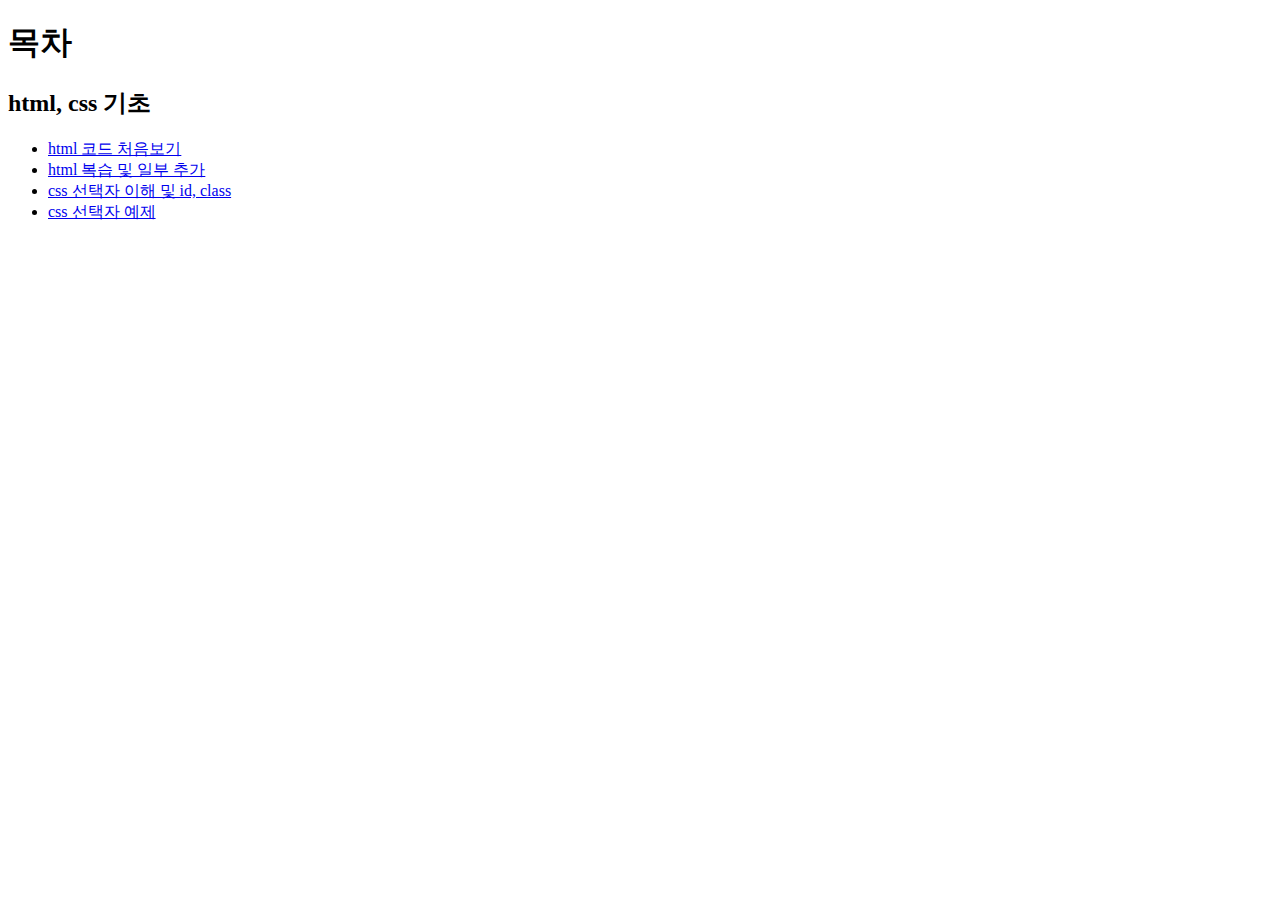
<file: code/step_001/index.html>
<!DOCTYPE html>
<html lang="ko-KR">
<head>
  <meta charset="UTF-8">
  <meta http-equiv="X-UA-Compatible" content="IE=edge">
  <meta name="viewport" content="width=device-width, initial-scale=1.0">
  <title>Document</title>

</head>
<body>
  <script>
    // js
    window.location = './html/a_content.html';
  </script>
</body>
</html>
</file>
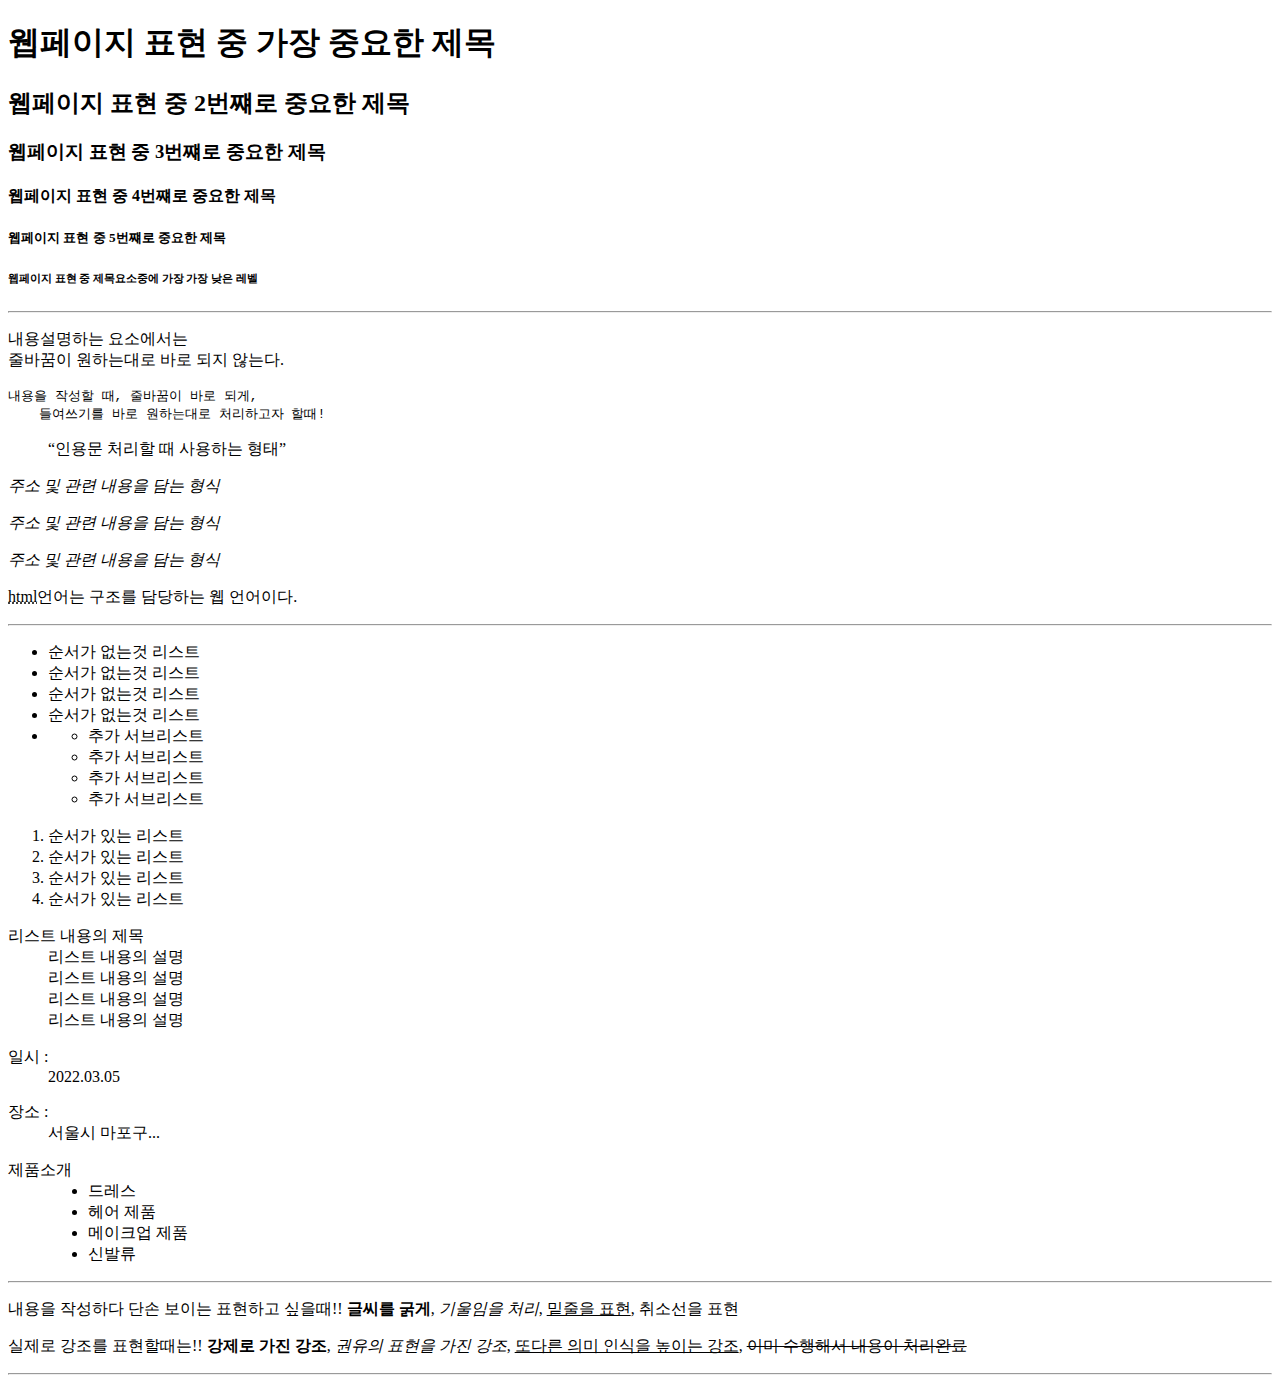
<file: code/step_001/baseCode.html>
<!DOCTYPE html>
<!-- baseCode.html  -->
<html lang="ko-KR">
<head>
  <meta charset="UTF-8">
  <meta http-equiv="X-UA-Compatible" content="IE=edge">
  <meta name="viewport" content="width=s, initial-scale=1.0">
  <title>Document</title>
</head>
<body>
  <h1>웹페이지 표현 중 가장 중요한 제목</h1>
  <h2>웹페이지 표현 중 2번쨰로 중요한 제목</h2>
  <h3>웹페이지 표현 중 3번쨰로 중요한 제목</h3>
  <h4>웹페이지 표현 중 4번쨰로 중요한 제목</h4>
  <h5>웹페이지 표현 중 5번쨰로 중요한 제목</h5>
  <h6>웹페이지 표현 중 제목요소중에 가장 가장 낮은 레벨</h6>

  <hr />

  <p>내용설명하는 요소에서는<br />
    줄바꿈이 원하는대로 바로 되지 않는다.</p>
  <pre>내용을 작성할 때, 줄바꿈이 바로 되게,
    들여쓰기를 바로 원하는대로 처리하고자 할때!</pre>
    <!-- 쓰는거 비추천 -->
    <blockquote>
      <q>인용문 처리할 때 사용하는 형태</q>
    </blockquote>
    <address>
      <p>주소 및 관련 내용을 담는 형식</p>
      <p>주소 및 관련 내용을 담는 형식</p>
      <p>주소 및 관련 내용을 담는 형식</p>
    </address>
    <p><abbr title="hyper text markup language">html</abbr>언어는 구조를 담당하는 웹 언어이다.</p>
    <hr />
    
    <!-- 목록을 표현 -->
    <!-- 순서가 없는것 -->
      <ul>
        <li>순서가 없는것 리스트</li>
        <li>순서가 없는것 리스트</li>
        <li>순서가 없는것 리스트</li>
        <li>순서가 없는것 리스트</li>
      <li>
      <ul>
        <li>추가 서브리스트</li>
        <li>추가 서브리스트</li>
        <li>추가 서브리스트</li>
        <li>추가 서브리스트</li>
      </li>
    </ul>
  </ul>

    <!-- ul자식은 무조건 li만 가능 -->
    
    <!-- 순서가 있는것 -->
      <ol>
        <li>순서가 있는 리스트</li>
        <li>순서가 있는 리스트</li>
        <li>순서가 있는 리스트</li>
        <li>순서가 있는 리스트</li>
      </ol>
    <!-- 제목과 내용이 존재하는것 -->
    <dl>
      <dt>리스트 내용의 제목</dt>
      <dd>리스트 내용의 설명</dd>
      <dd>리스트 내용의 설명</dd>
      <dd>리스트 내용의 설명</dd>
      <dd>리스트 내용의 설명</dd>
    </dl>
    <dl>
      <dt>일시 :</dt>
      <dd>2022.03.05</dd>
    </dl>
    <dl>
      <dt>장소 :</dt>
      <dd>서울시 마포구...</dd>
    </dl>
    <dl>
      <dt>제품소개</dt>
      <dd>
        <ul>
          <li>드레스</li>
          <li>헤어 제품</li>
          <li>메이크업 제품</li>
          <li>신발류</li>
        </ul>
      </dd>
    </dl>
    <!-- 많이 쓰니까 외우기-->
    <hr />
    <p>
      내용을 작성하다 단손 보이는 표현하고 싶을때!!
      <b>글씨를 굵게</b>,
      <i>기울임을 처리</i>,
      <u>밑줄을 표현</u>,
      취소선을 표현
    </p>
    <p>
      실제로 강조를 표현할때는!!
      <strong>강제로 가진 강조</strong>,
      <em>권유의 표현을 가진 강조</em>,
      <ins>또다른 의미 인식을 높이는 강조</ins>,
      <del>이미 수행해서 내용이 처리완료</del>
    </p>

    <!-- <a href="" traget="" title=""></a>
    <img src="" alt="">
    <div></div>
    <span></span>
  -->

    <hr />

    <!-- 
      ** html에서 보여주는 타입
      1. Block -> 요소의 내용을 작성하면 그 기준으로 줄바꿈이되는 형태 -> 가로/세로의 크기를 가지는 형태
      2. Inline -> 요소를 여러개 작성해도 줄바꿈이 되지 않는 형태 -> 가로/세로의 크기를 가질수 없다.

      - block요소에는 inline요소를 담을 수 있다.
      - inline요소에는 inline요소를 담을 수 있다.
      - inline요소의 형제요소에서는 inline끼리 모이는게 좋다.
     -->
</body>
</html>
</file>
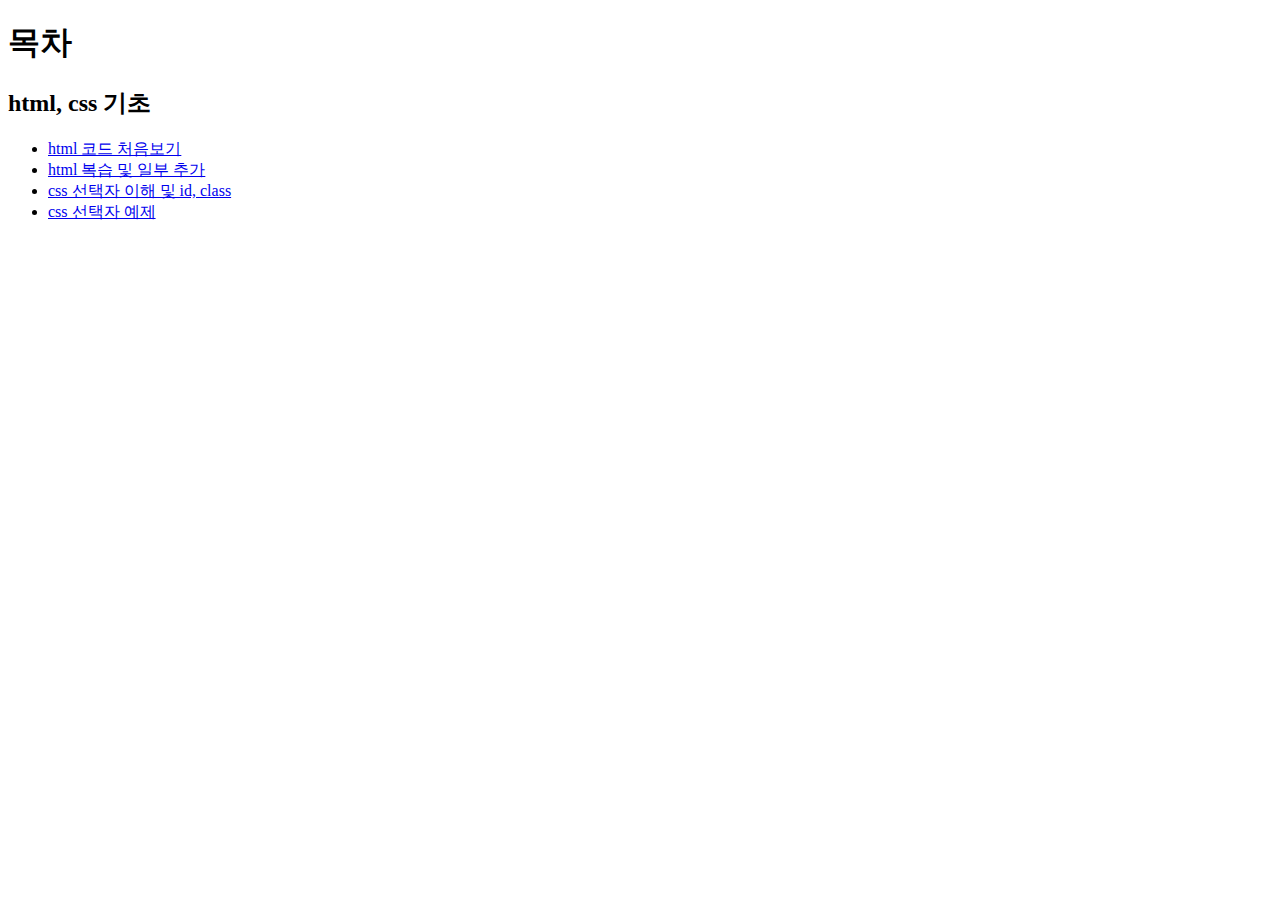
<file: code/step_001/html/a_content.html>
<!DOCTYPE html>
<html lang="ko-KR">
<head>
  <meta charset="UTF-8">
  <meta http-equiv="X-UA-Compatible" content="IE=edge">
  <meta name="viewport" content="width=device-width, initial-scale=1.0">
  <title>Document</title>
</head>
<body>
  <h1>목차</h1>

  <div>
    <h2>html, css 기초</h2>
  <ul>
    <li><a href="./b_baseCode.html">html 코드 처음보기</a></li>
    <li><a href="./b_baseCode_re.html">html 복습 및 일부 추가</a></li>
    <li><a href="./b_baseCode_selector.html">css 선택자 이해 및 id, class</a></li>
    <li><a href="./b_baseCode_selector_002.html">css 선택자 예제</a></li>
  </ul>
  </div>

</body>
</html>
</file>
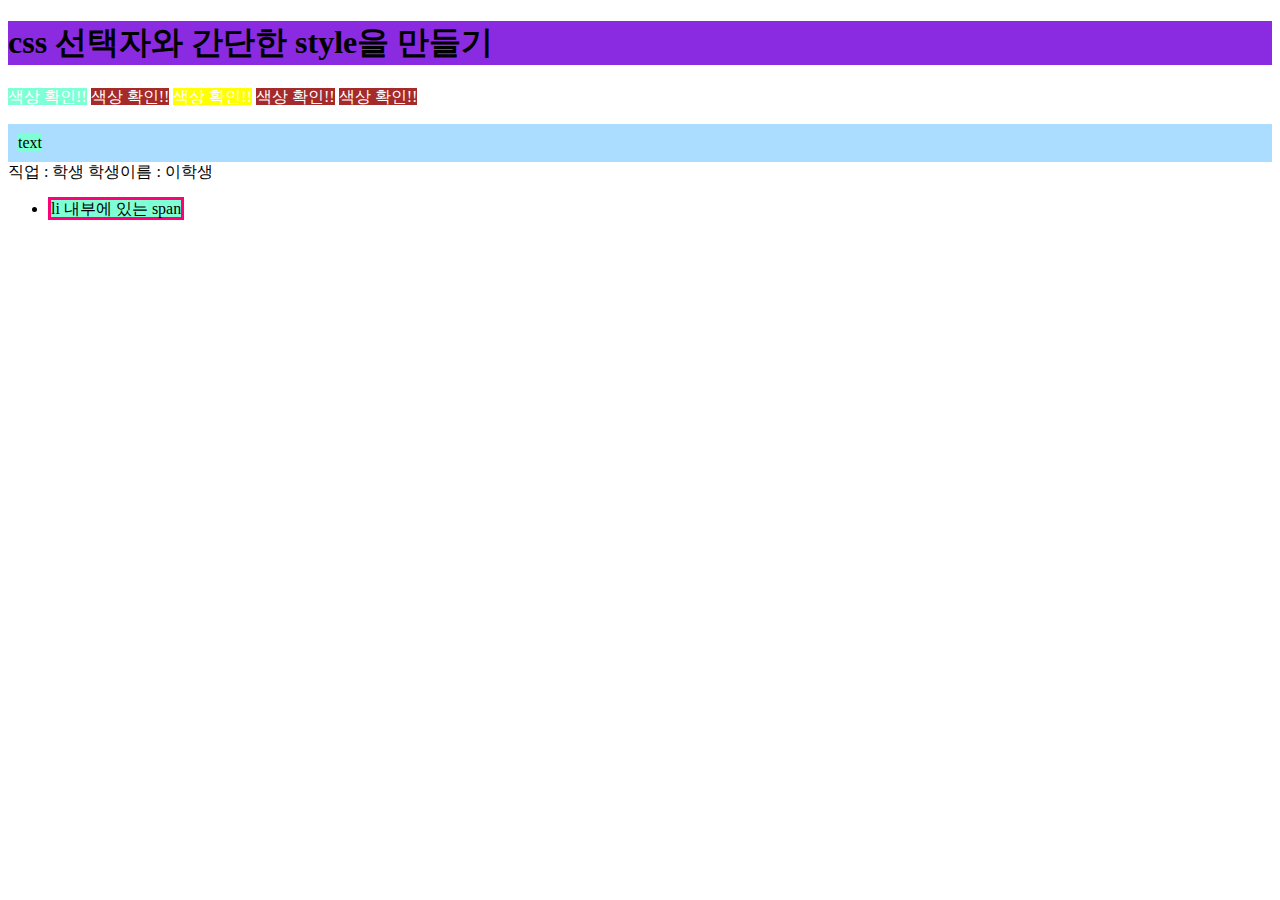
<file: code/step_001/html/b_basecode_selector.html>
<!DOCTYPE html>
<!-- b_basecode_selector.html -->
<html lang="ko-KR">
<head>
  <meta charset="UTF-8">
  <meta http-equiv="X-UA-Compatible" content="IE=edge">
  <meta name="viewport" content="width=device-width, initial-scale=1.0">
  <title>Document</title>
  <style>
    h1 { background-color:blueviolet; }
    span { background-color:aquamarine;}
    .two { background-color: brown !important;}
    span.three { background-color: yellow;}
    p  span { color:white;}
    ul span {border-width: 2px; border-style: solid; border-color: #333;}
    ul > li > span { border:3px solid #f07;}
    #two { padding:10px; background-color: #adf;}

  /*  css : 유교사상 (부모가 자식한테 시킬 수는 있지만 역으로는 안된다.*/
  /* js : 아메리칸스타일 */

  /** CSS 선택자
    * type 선택자 : tag이름을 언급해서 사용하는 선택자 div{} p{} span{} a{}
    * 자손 선택자 : 부모요소에서 자손중 하나를 선택하는 선택자 div span{} ul a {}
    * 자식 선택자 : 부모요소에서 자식요소를 선택하는 선택자  ul>li{} dl>dt{} div>p{}
    * class 선택자 : 속성명이 class로 시작하는 요소를 선택자 .box_area {}
    * id 선택자 : 속성명이 id로 시작하는 요소를 선택자 #headBox {}
    * 위 선택자들은 모두 섞어서 사용이 가능하다!!
    #headBox .box_area > ul {}
    * 팁 : 너무 많은 단계를 거치는 것은 좋은 표현이 아니다.
    * 이름을 부여할떄(class,id) : 의미없는 이름표현 X , 최대단어는ㄴ 3단어, BEM방식
    * class, id자체를 구분이가능한 이름표현 :
      CLASS-단어/단어 사이에 _부여 class="under_score"
      ID-단어/단어 사이에 뒤에오는 단어 첫글자를 대문자로 id = "camelCase"
      이름쓸때 첫글자는 숫자X, 대문자X, 무조건영문/숫자, 특수문자 $_-
      위치를 나타내는 이름은 X .left, .right, .top
      명사적 이름 X .yejin


  */
  </style>
</head>
<body>
    <h1>css 선택자와 간단한 style을 만들기</h1>
    <p>
      <span>색상 확인!!</span>
      <span class="two">색상 확인!!</span>
      <span class="three">색상 확인!!</span>
      <span class="two">색상 확인!!</span>
      <span class="two">색상 확인!!</span>
    </p>
    <div id = "two">
      <span>text</span>
    </div>
    직업 : 학생
    학생이름 : 이학생
    <ul>
      <li>
        <span>li 내부에 있는 span</span>
      </li>
    </ul>
</body>
</html>
</file>
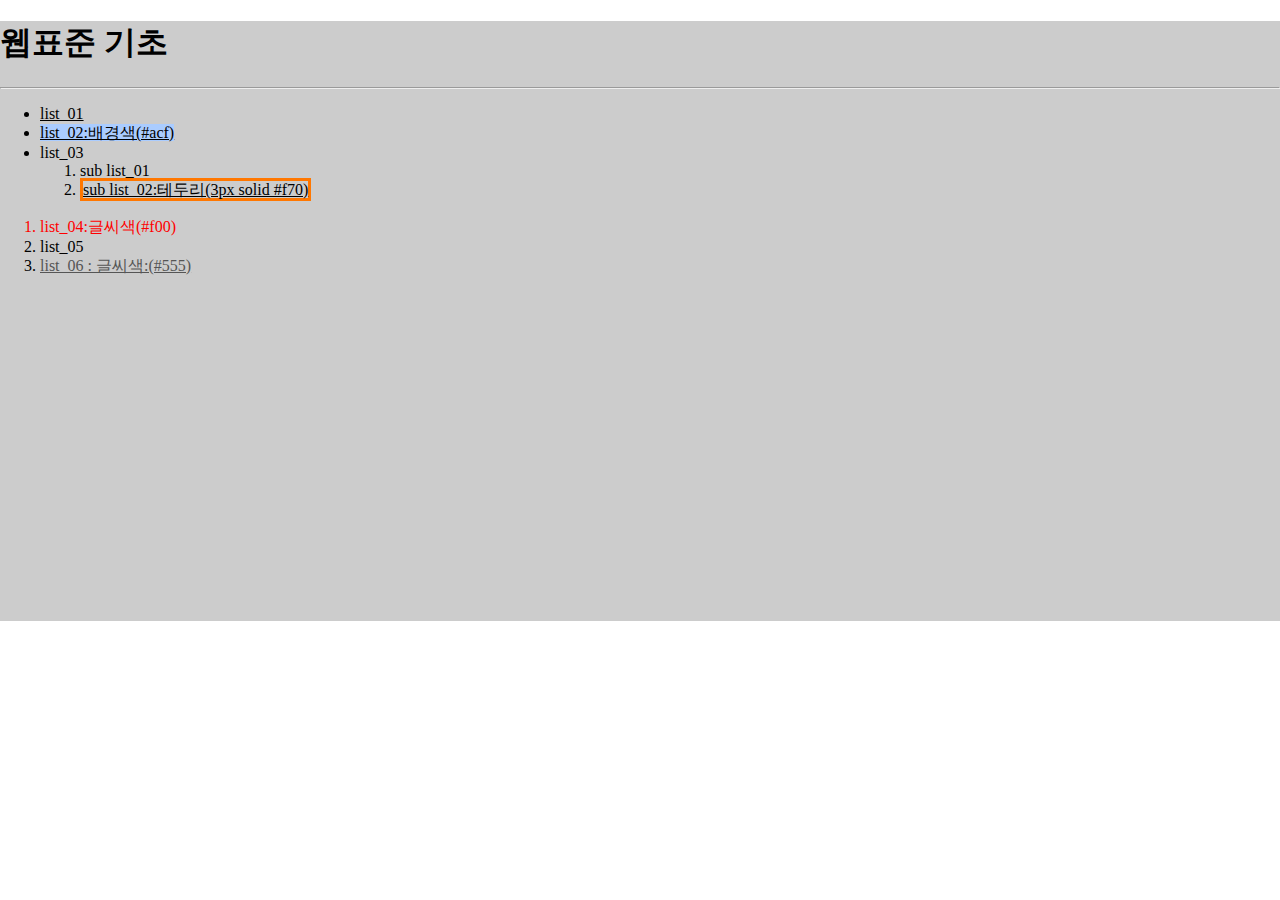
<file: code/step_001/html/b_baseCode_selector_002.html>
<!DOCTYPE html>
<!-- b_baseCode_selector_002.html -->
<html lang="ko-KR">
<head>
  <meta charset="UTF-8">
  <meta http-equiv="X-UA-Compatible" content="IE=edge">
  <title>css 선택자 연습</title>
  <link rel="stylesheet" href="../css/b_baseCode_selector_002.css">
</head>
<body>
  <!-- layout =================================-->
  <div id="wrap">
    <h1>웹표준 기초</h1>

    <hr />

    <div class="content_area">
      <ul>
        <li><a href="#">list_01</a></li>
        <li><a href="#"><span>list_02:배경색(#acf)</span></a></li>
        <li><span>list_03</span>
          <ol>
            <li><span>sub list_01</span></li>
            <li><a href="#"><span>sub list_02:테두리(3px solid #f70)</span></a></li>
          </ol>
        </li>
      </ul>
      <ol>
        <li>list_04:글씨색(#f00)</li>
        <li><span>list_05</span></li>
        <li><a href="#">list_06 : 글씨색:(#555)</a></li>
      </ol>
    </div>
  </div>
</body>
</html>
</file>
<file: code/step_001/css/b_baseCode_selector_002.css>
@charset "UTF-8";
 /* b_baseCode_selector_002.css */
 
 /* reset.css ==================================== */
 body {margin:0;}
 /* design.css ==================================== */
 #wrap { width: 100%; height:600px; background-color: #ccc;}
 .content_area ul > li > a span { background-color: #acf; }
 ul ol li a span { border: 3px solid #f70; }
 .content_area > ol > li:nth-child(1) { color:#f00;}
 .content_area > ol li > a { color:#555;}
 a {color: inherit;}
</file>
